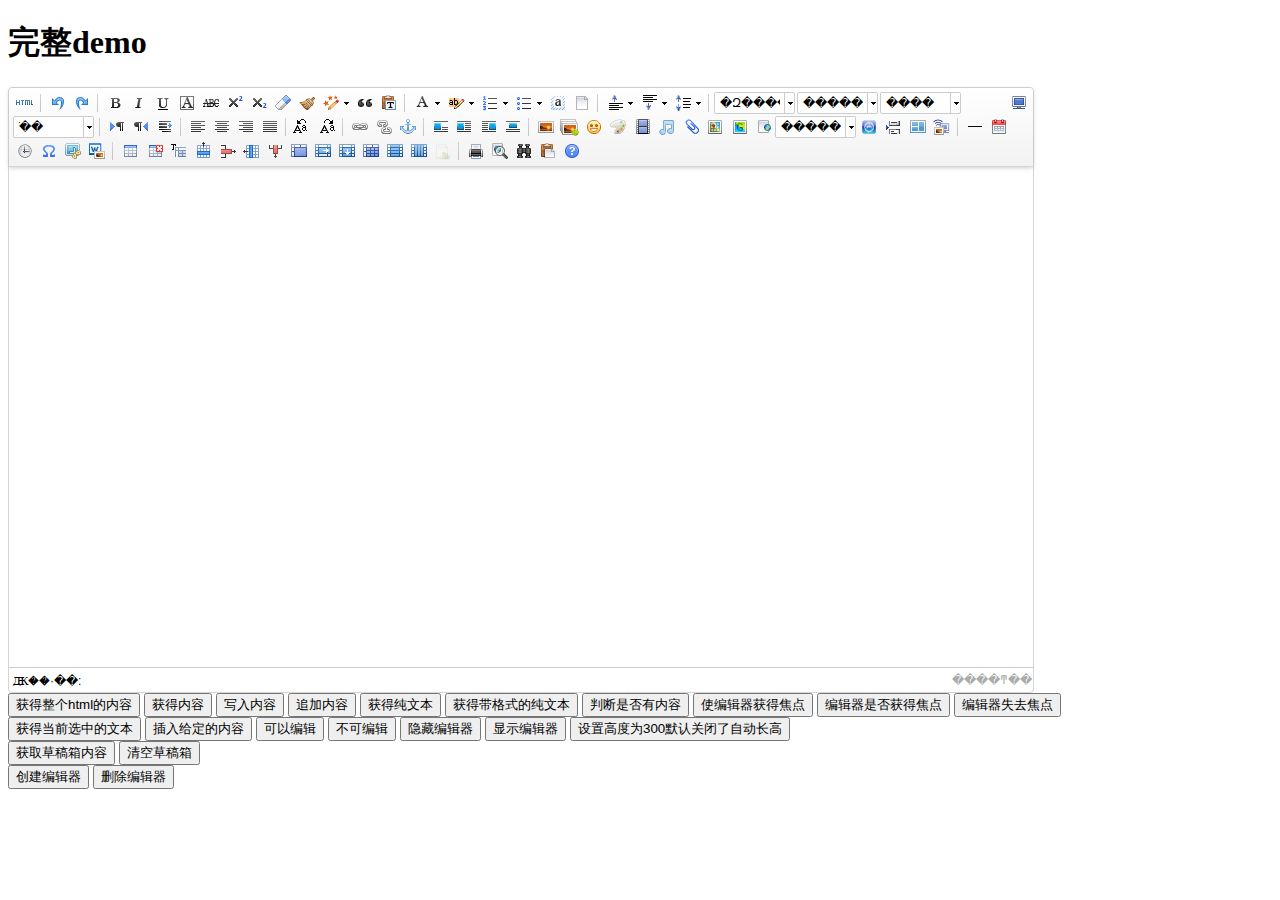
<file: src/main/resources/static/js/ueditor/index.html>
<!DOCTYPE HTML PUBLIC "-//W3C//DTD HTML 4.01 Transitional//EN"
        "http://www.w3.org/TR/html4/loose.dtd">
<html>
<head>
    <title>����demo</title>
    <meta http-equiv="Content-Type" content="text/html;charset=gbk"/>
    <script type="text/javascript" charset="gbk" src="ueditor.config.js"></script>
    <script type="text/javascript" charset="gbk" src="ueditor.all.min.js"> </script>
    <!--�����ֶ��������ԣ�������ie����ʱ��Ϊ��������ʧ�ܵ��±༭������ʧ��-->
    <!--������ص������ļ��Ḳ������������Ŀ�����ӵ��������ͣ���������������Ŀ�����õ���Ӣ�ģ�������ص����ģ�������������-->
    <script type="text/javascript" charset="gbk" src="lang/zh-cn/zh-cn.js"></script>

    <style type="text/css">
        div{
            width:100%;
        }
    </style>
</head>
<body>
<div>
    <h1>����demo</h1>
    <script id="editor" type="text/plain" style="width:1024px;height:500px;"></script>
</div>
<div id="btns">
    <div>
        <button onclick="getAllHtml()">�������html������</button>
        <button onclick="getContent()">�������</button>
        <button onclick="setContent()">д������</button>
        <button onclick="setContent(true)">׷������</button>
        <button onclick="getContentTxt()">��ô��ı�</button>
        <button onclick="getPlainTxt()">��ô���ʽ�Ĵ��ı�</button>
        <button onclick="hasContent()">�ж��Ƿ�������</button>
        <button onclick="setFocus()">ʹ�༭����ý���</button>
        <button onmousedown="isFocus(event)">�༭���Ƿ��ý���</button>
        <button onmousedown="setblur(event)" >�༭��ʧȥ����</button>

    </div>
    <div>
        <button onclick="getText()">��õ�ǰѡ�е��ı�</button>
        <button onclick="insertHtml()">�������������</button>
        <button id="enable" onclick="setEnabled()">���Ա༭</button>
        <button onclick="setDisabled()">���ɱ༭</button>
        <button onclick=" UE.getEditor('editor').setHide()">���ر༭��</button>
        <button onclick=" UE.getEditor('editor').setShow()">��ʾ�༭��</button>
        <button onclick=" UE.getEditor('editor').setHeight(300)">���ø߶�Ϊ300Ĭ�Ϲر����Զ�����</button>
    </div>

    <div>
        <button onclick="getLocalData()" >��ȡ�ݸ�������</button>
        <button onclick="clearLocalData()" >��ղݸ���</button>
    </div>

</div>
<div>
    <button onclick="createEditor()">
    �����༭��</button>
    <button onclick="deleteEditor()">
    ɾ���༭��</button>
</div>

<script type="text/javascript">

    //ʵ�����༭��
    //����ʹ�ù�������getEditor���������ñ༭��ʵ���������ĳ���հ������øñ༭����ֱ�ӵ���UE.getEditor('editor')�����õ���ص�ʵ��
    var ue = UE.getEditor('editor');


    function isFocus(e){
        alert(UE.getEditor('editor').isFocus());
        UE.dom.domUtils.preventDefault(e)
    }
    function setblur(e){
        UE.getEditor('editor').blur();
        UE.dom.domUtils.preventDefault(e)
    }
    function insertHtml() {
        var value = prompt('����html����', '');
        UE.getEditor('editor').execCommand('insertHtml', value)
    }
    function createEditor() {
        enableBtn();
        UE.getEditor('editor');
    }
    function getAllHtml() {
        alert(UE.getEditor('editor').getAllHtml())
    }
    function getContent() {
        var arr = [];
        arr.push("ʹ��editor.getContent()�������Ի�ñ༭��������");
        arr.push("����Ϊ��");
        arr.push(UE.getEditor('editor').getContent());
        alert(arr.join("\n"));
    }
    function getPlainTxt() {
        var arr = [];
        arr.push("ʹ��editor.getPlainTxt()�������Ի�ñ༭���Ĵ���ʽ�Ĵ��ı�����");
        arr.push("����Ϊ��");
        arr.push(UE.getEditor('editor').getPlainTxt());
        alert(arr.join('\n'))
    }
    function setContent(isAppendTo) {
        var arr = [];
        arr.push("ʹ��editor.setContent('��ӭʹ��ueditor')�����������ñ༭��������");
        UE.getEditor('editor').setContent('��ӭʹ��ueditor', isAppendTo);
        alert(arr.join("\n"));
    }
    function setDisabled() {
        UE.getEditor('editor').setDisabled('fullscreen');
        disableBtn("enable");
    }

    function setEnabled() {
        UE.getEditor('editor').setEnabled();
        enableBtn();
    }

    function getText() {
        //��������ťʱ�༭�����Ѿ�ʧȥ�˽��㣬���ֱ����getText������õ����ݣ�����Ҫ��ѡ������Ȼ��ȡ������
        var range = UE.getEditor('editor').selection.getRange();
        range.select();
        var txt = UE.getEditor('editor').selection.getText();
        alert(txt)
    }

    function getContentTxt() {
        var arr = [];
        arr.push("ʹ��editor.getContentTxt()�������Ի�ñ༭���Ĵ��ı�����");
        arr.push("�༭���Ĵ��ı�����Ϊ��");
        arr.push(UE.getEditor('editor').getContentTxt());
        alert(arr.join("\n"));
    }
    function hasContent() {
        var arr = [];
        arr.push("ʹ��editor.hasContents()�����жϱ༭�����Ƿ�������");
        arr.push("�жϽ��Ϊ��");
        arr.push(UE.getEditor('editor').hasContents());
        alert(arr.join("\n"));
    }
    function setFocus() {
        UE.getEditor('editor').focus();
    }
    function deleteEditor() {
        disableBtn();
        UE.getEditor('editor').destroy();
    }
    function disableBtn(str) {
        var div = document.getElementById('btns');
        var btns = UE.dom.domUtils.getElementsByTagName(div, "button");
        for (var i = 0, btn; btn = btns[i++];) {
            if (btn.id == str) {
                UE.dom.domUtils.removeAttributes(btn, ["disabled"]);
            } else {
                btn.setAttribute("disabled", "true");
            }
        }
    }
    function enableBtn() {
        var div = document.getElementById('btns');
        var btns = UE.dom.domUtils.getElementsByTagName(div, "button");
        for (var i = 0, btn; btn = btns[i++];) {
            UE.dom.domUtils.removeAttributes(btn, ["disabled"]);
        }
    }

    function getLocalData () {
        alert(UE.getEditor('editor').execCommand( "getlocaldata" ));
    }

    function clearLocalData () {
        UE.getEditor('editor').execCommand( "clearlocaldata" );
        alert("����ղݸ���")
    }
</script>
</body>
</html>
</file>
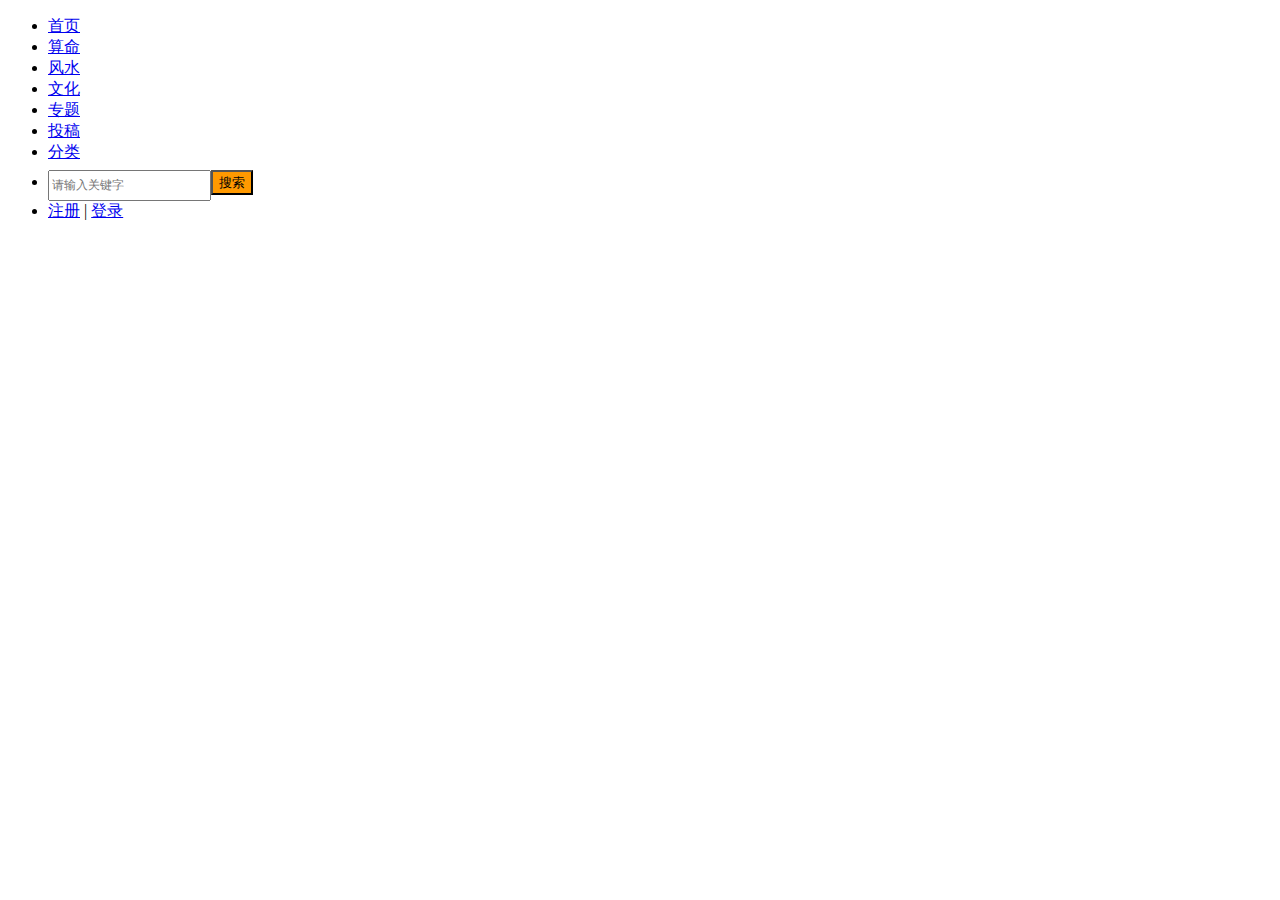
<file: src/main/resources/templates/fragments/top.html>
<!DOCTYPE html>
<html xmlns="http://www.w3.org/1999/xhtml"
      xmlns:th="http://www.thymeleaf.org">
<head th:replace="fragments/head :: head">
</head>
<body th:fragment="body">
    <div class="container jh_top">
        <ul class="nav nav-tabs clearfix">
            <li name="index"><a href="/">首页</a></li>
            <li name="fortunetelling"><a href="/articleView/fortune-telling"><span>算命</span></a></li>
            <li name="fengshui"><a href="/articleView/fengshui"><span>风水</span></a></li>
            <li name="culture"><a href="/articleView/culture"><span>文化</span></a></li>
            <li name="column"><a href="/articleView/column"><span>专题</span></a></li>
            <li name="contribution"><a href="/articleView/contribution"><span>投稿</span></a></li>
            <li name="classification"><a href="/articleView/classification"><span>分类</span></a></li>
            <li>
                <form class="bs-example bs-example-form" role="form" style="padding-top: 7px;">
                    <div class="row">
                        <div class="col-lg-6" style="display: inline-table;width: 80%;">
                            <div class="input-group">
                                <input type="text" class="form-control" placeholder="请输入关键字"
                                       style="height: 25px;font-size: 12px;font-family: microsoft yahei;float: left;color: #999;">
                                <span class="input-group-btn">
                                <button class="btn btn-default" type="button"
                                        style="height: 25px;padding-top: 2px;background: #f90;">
                                    搜索
                                </button>
                            </span>
                            </div><!-- /input-group -->
                        </div><!-- /.col-lg-6 -->
                    </div><!-- /.row -->
                </form>
            </li>
            <li>
                <a href="#" style="display: inline-block">注册</a>
                <span style="display: inline-block">|</span>
                <a href="#" style="display: inline-block">登录</a>
            </li>
        </ul>
    </div>
    <script>
    </script>
</body>
</html>
</file>
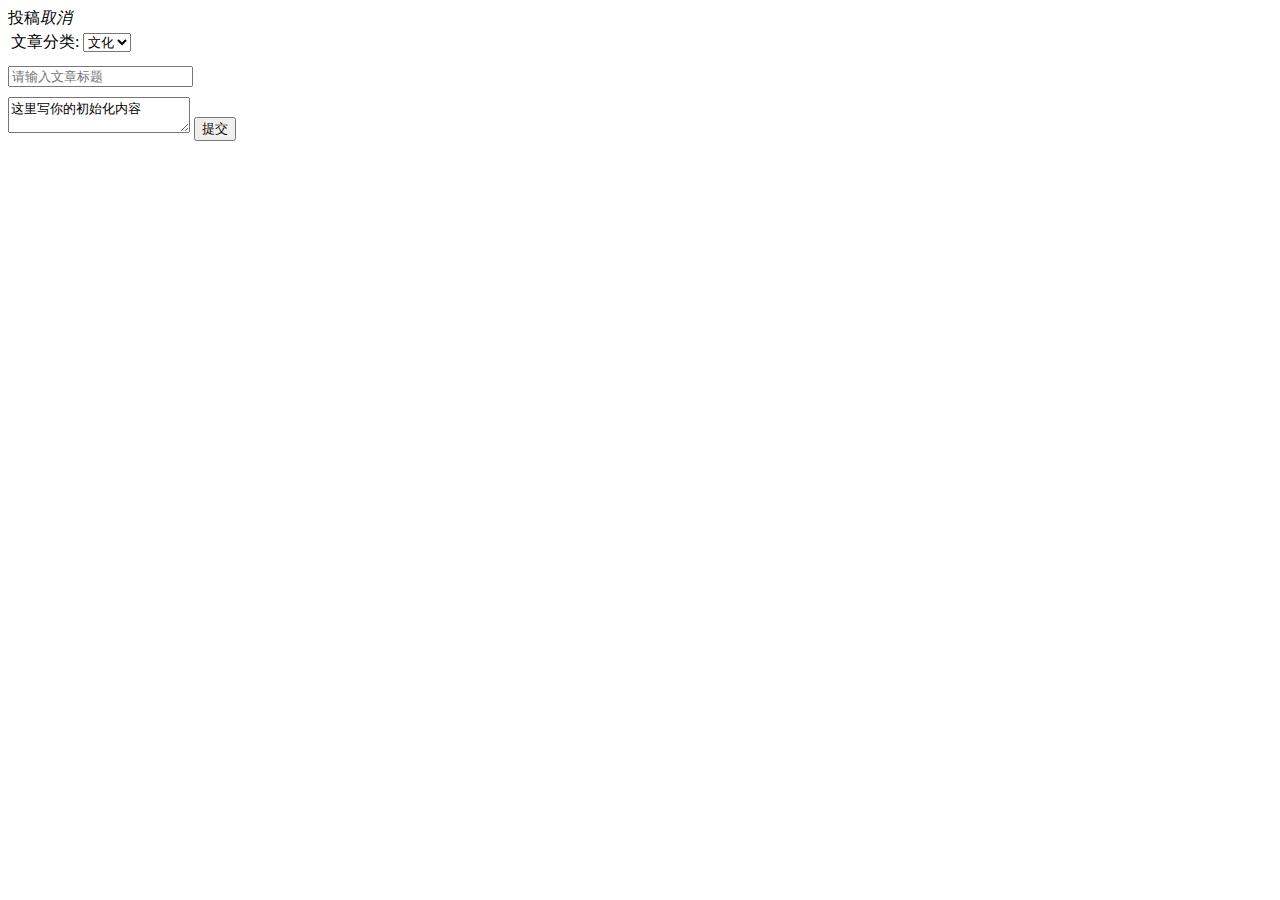
<file: src/main/resources/templates/menu/contribution.html>
<!DOCTYPE html>
<html xmlns="http://www.w3.org/1999/xhtml"
      xmlns:th="http://www.thymeleaf.org"
      lang="en">
<head th:replace="fragments/head :: head">
</head>
<body>
<header th:include="fragments/top :: body" th:remove="tag"></header>

<div class="content">
    <div class="toug" style="display: block;">
        <div class="bgs"></div>
        <div class="upload" style="">
            <div class="upload-top clearfix">
                <span>投稿</span><em class="tou-qu">取消</em>
            </div>
            <div class="upload-main" style="">
                <div class="upload-con" style="">
                    <div class="boxs" style="">
                        <form action="/articleView/addArticle" method="post">
                            <div class="joke-post">
                                <table style="margin-bottom: 10px;">
                                    <tbody>
                                        <tr>
                                            <td>文章分类:</td>
                                            <td>
                                                <div id="Div_articlecategory">
                                                    <span class="select-box inline">
                                                        <select name="articlecategory" id="articlecategory" class="select"
                                                                onchange="mySelect.ShowCategory(3);mySelect.SaveId(2);"
                                                                style="display: block;">
                                                            <option value="culture">文化</option>
                                                            <option value="fengshui">风水</option>
                                                            <option value="fortunetelling">算命</option>
                                                        </select>
                                                    </span>
                                                </div>
                                            </td>
                                        </tr>
                                    </tbody>
                                </table>
                            </div>
                            <div id="divContent" style="" class="joke-post">
                                <div>
                                    <input type="text" class="select-box" style="margin-bottom: 10px;" id="txtTitle" name="txtTitle"
                                           placeholder="请输入文章标题">
                                </div>
                                <div id="txtContent" class="edui-default interpret" style="width: 100%;">
                                    <div>
                                        <textarea id="container" name="content" type="text/plain">这里写你的初始化内容</textarea>
                                        <button id="btn" class="sub_jokes" style="margin-top: 12px;margin-bottom: 12px;" onclick="postDate()">提交</button>
                                    </div>
                                </div>
                            </div>
                        </form>
                    </div>

                </div>
            </div>
        </div>
    </div>
</div>

<script type="text/javascript">
    var editor = UE.getEditor('container');
    $(".tou-qu").on("click", function () { // 取消按钮
        $(".toug").hide();
        $("#texts").val("");
        $("#image_box").find(".img-wrap").remove();
        $("#vjs_video").remove();
    });
</script>
<footer th:include="fragments/footer :: body" th:remove="tag"></footer>
</body>
</html>
</file>
